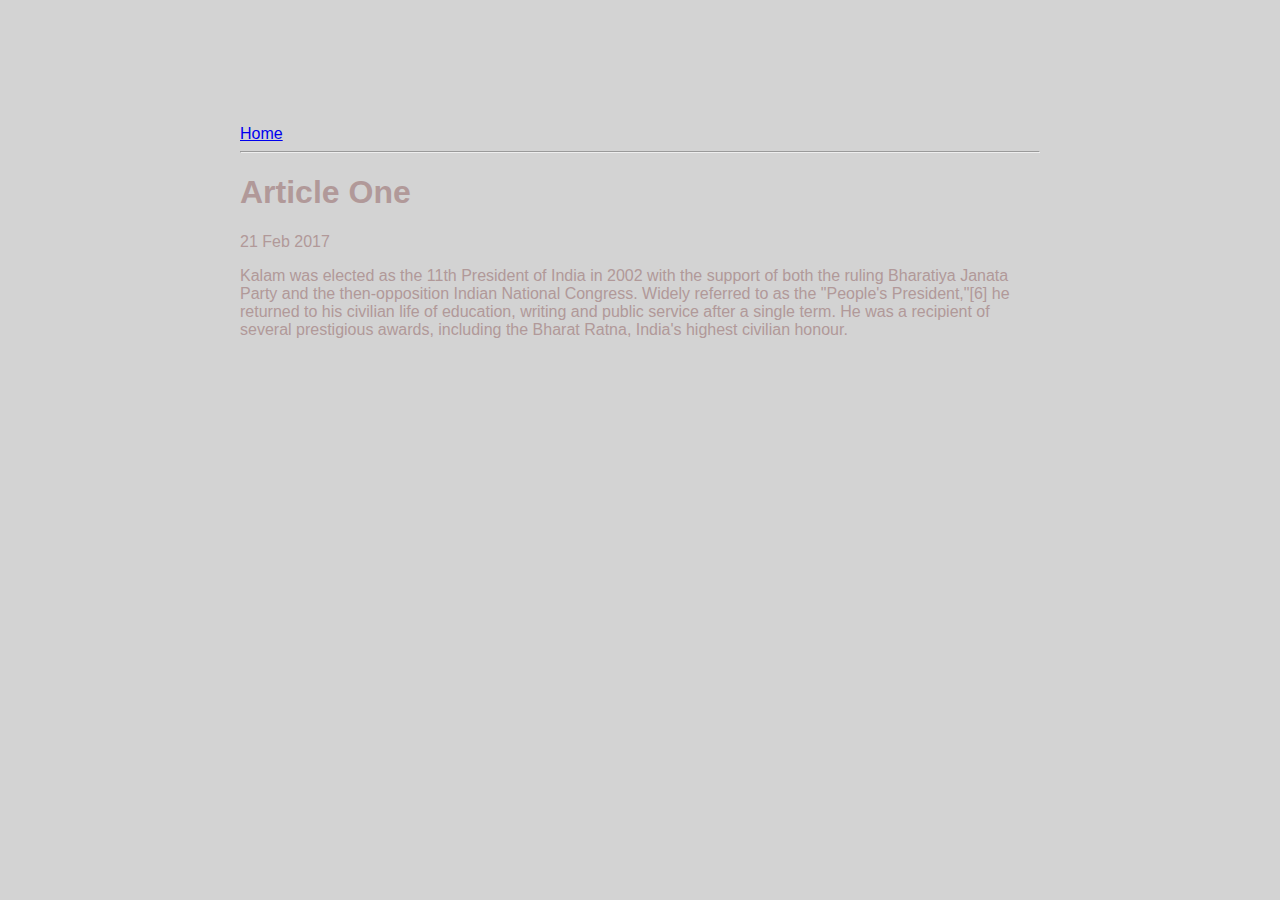
<file: ui/article-one.html>
<html>
    <head>
        <title> Article one</title>
        <meta name="viewport" content="width-device-width, initial-scale=1">
        <link href="/ui/style.css" rel="stylesheet" />
    </head>
    
    <body>
        <div class="C1">
            <div>
                <a href="/">Home</a>
            </div>
            <hr/>
            <h1>Article One </h1>
            <div>
                21 Feb 2017
            </div>
            <div>
               <p> Kalam was elected as the 11th President of India in 2002 with the support of both the ruling Bharatiya Janata Party and the then-opposition Indian National Congress. Widely referred to as the "People's President,"[6] he returned to his civilian life of education, writing and public service after a single term. He was a recipient of several prestigious awards, including the Bharat Ratna, India's highest civilian honour.
               </p>
            </div>
        </div>
    </body>
</html>
</file>
<file: ui/style.css>
body {
    font-family: sans-serif;
    background-color: lightgrey;
    margin-top: 75px;
}

.center {
    text-align: center;
}

.text-big {
    font-size: 300%;
}

.bold {
    font-weight: bold;
}

.img-medium {
    height: 200px;
}

.C1{
    max-width: 800px;
    margin: 0 auto;
    color: #b19999;
    font-family: sans-serif;
    padding-top: 50px;
    padding-left: 20px;
    padding-right: 20px;
}
</file>
